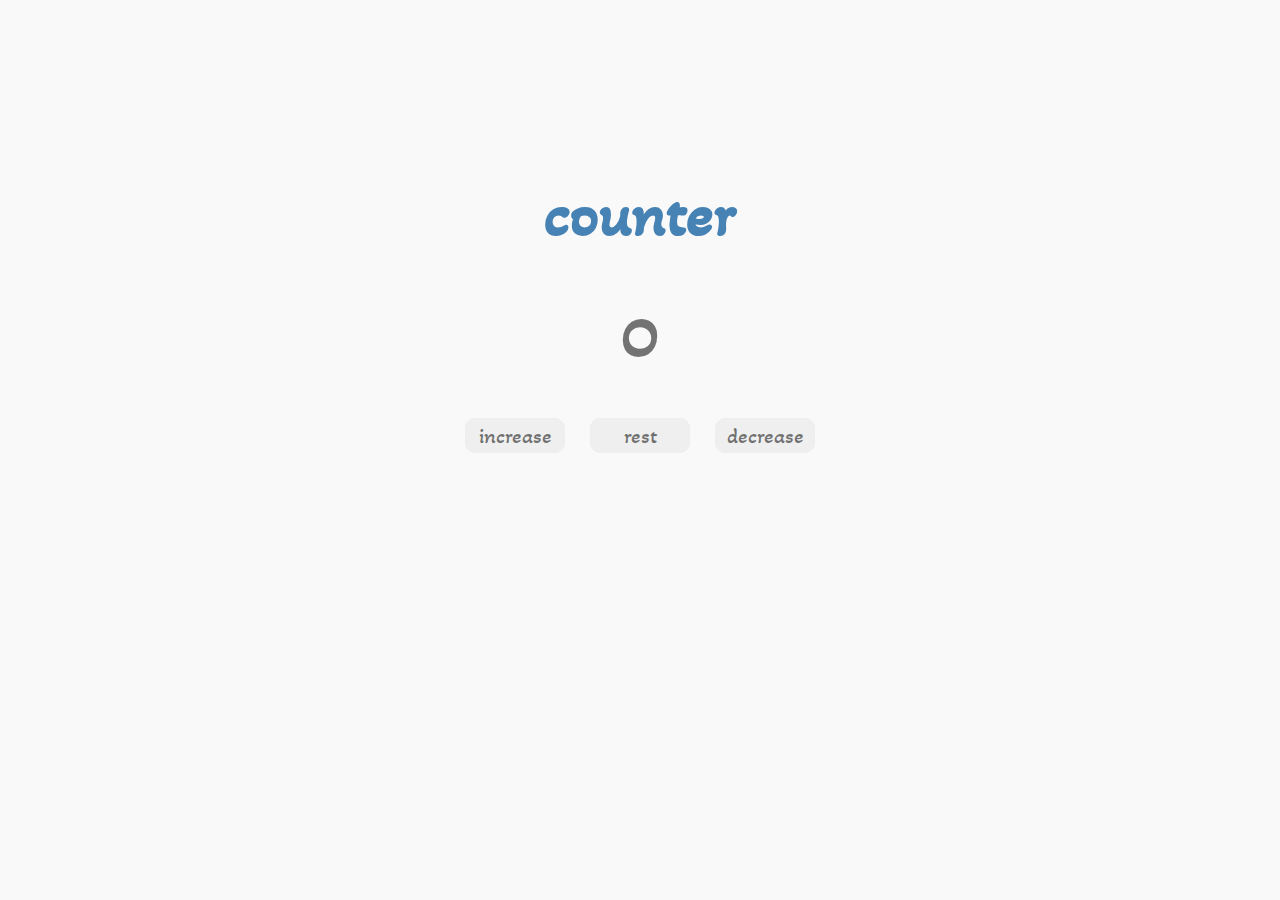
<file: count1/index.html>
<!DOCTYPE html>
<html lang="en">
<head>
    <meta charset="UTF-8">
    <meta http-equiv="X-UA-Compatible" content="IE=edge">
    <meta name="viewport" content="width=device-width, initial-scale=1.0">
    <link rel="stylesheet" href="index.css">
    <title>Document</title>
</head>
<body>
    <div class="container">
        <h1>counter</h1>
        <p id="result">0</p>
            <div class="buttons">
                <button class="btn increase">increase</button>
                <button class="btn rest">rest</button>
                <button class="btn decrease">decrease</button>
            </div>
    </div>
    <script src="index.js"></script>
</body>
</html>
</file>
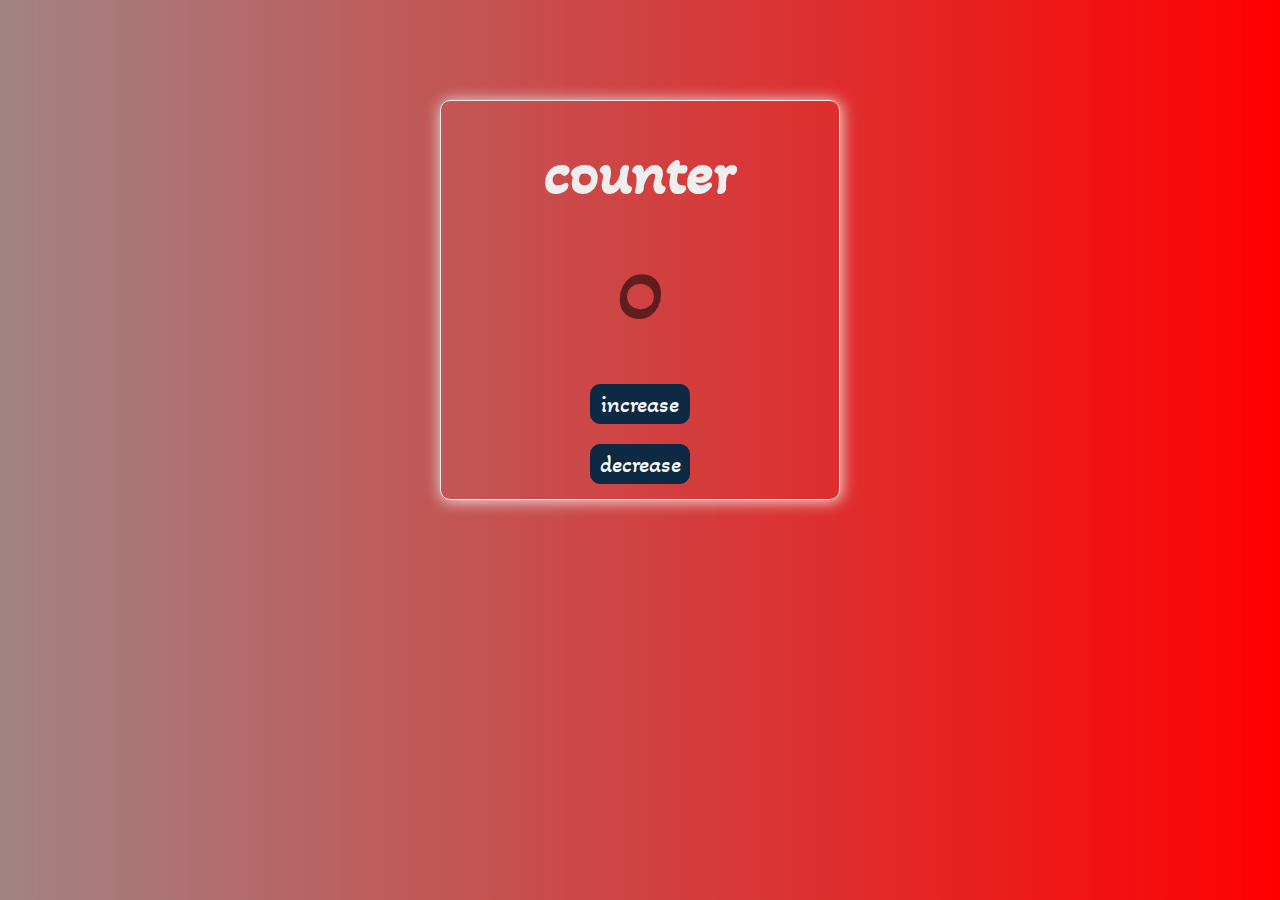
<file: count2/index.html>
<!DOCTYPE html>
<html lang="en">
<head>
    <meta charset="UTF-8">
    <meta http-equiv="X-UA-Compatible" content="IE=edge">
    <meta name="viewport" content="width=device-width, initial-scale=1.0">
    <link rel="stylesheet" href="index.css">
    <title>Document</title>
</head>
<body>
    <div class="container">
        <h1>counter</h1>
        <p id="result">0</p>
        <div class="buttons">
            <button class="btn increase">increase</button>
            <br>
            <button class="btn decrease">decrease</button>
        </div>
    </div>
    <script src="index.js"></script>
</body>
</html>
</file>
<file: count1/index.css>
@import url('https://fonts.googleapis.com/css2?family=Akaya+Telivigala&display=swap');
*{
    margin: 0;
    padding: 0;
    box-sizing: border-box;
    font-family: 'Akaya Telivigala', cursive;
}
body{
    display: flex;
    justify-content: center;
    align-items: center;
    min-height: 70vh;
    background-color: #f9f9f9;
}
.container{
    width: 400px;
    height: 400px;
    text-align: center;
}
.container h1{
    margin-top: 60px;
    color: steelblue;
    font-size: 4rem;
}
.container p{
    margin-top: 30px;
    font-size: 5rem;   
    color: #00000089;
}
.container .buttons{
    margin-top: 30px;
}
.buttons button{
    width: 100px;
    height: 35px;
    font-size: 22px;
    margin: 10px;
    border: 1px solid #eee;
    border-radius: 10px;
    outline: none;
    cursor: pointer;
    color: #00000089;
    -webkit-border-radius: 10px;
    -moz-border-radius: 10px;
    -ms-border-radius: 10px;
    -o-border-radius: 10px;
}
</file>
<file: count2/index.css>
@import url('https://fonts.googleapis.com/css2?family=Akaya+Telivigala&display=swap');

*{
    margin: 0;
    padding: 0;
    box-sizing: border-box;
    font-family: 'Akaya Telivigala', cursive;
}

body{
   display: flex;
   justify-content: center;
   align-items: center;
   background:linear-gradient(to right,rgba(155, 123, 123, 0.933),red)
}
.container{
    width: 400px;
    height: 400px;
    margin-top: 100px;
    border: 1px solid #eee;
    border-radius: 10px;
    box-shadow: 1px 1px 15px #eee;
    text-align: center;
    -webkit-border-radius: 10px;
    -moz-border-radius: 10px;
    -ms-border-radius: 10px;
    -o-border-radius: 10px;
}

.container h1{
    margin-top: 2rem;
    font-size: 4rem;
    color: #eee;
}

.container p{
    margin-top: 20px;
    font-size: 6rem;
    color: #00000089;
}
.container .buttons{
    margin: 30px;
}
.buttons button{
    width: 100px;
    height: 40px;
    font-size: 1.5rem;
    color: #f9f9f9;
    border: 1px solid rgb(13, 41, 68);
    border-radius: 10px;
    background-color: rgb(13, 41, 68);
    outline: none;
    cursor: pointer;
    margin: 10px;
    -webkit-border-radius: 10px;
    -moz-border-radius: 10px;
    -ms-border-radius: 10px;
    -o-border-radius: 10px;
}
.buttons button:hover{
    background-color: rgb(11, 35, 58);
}
</file>
